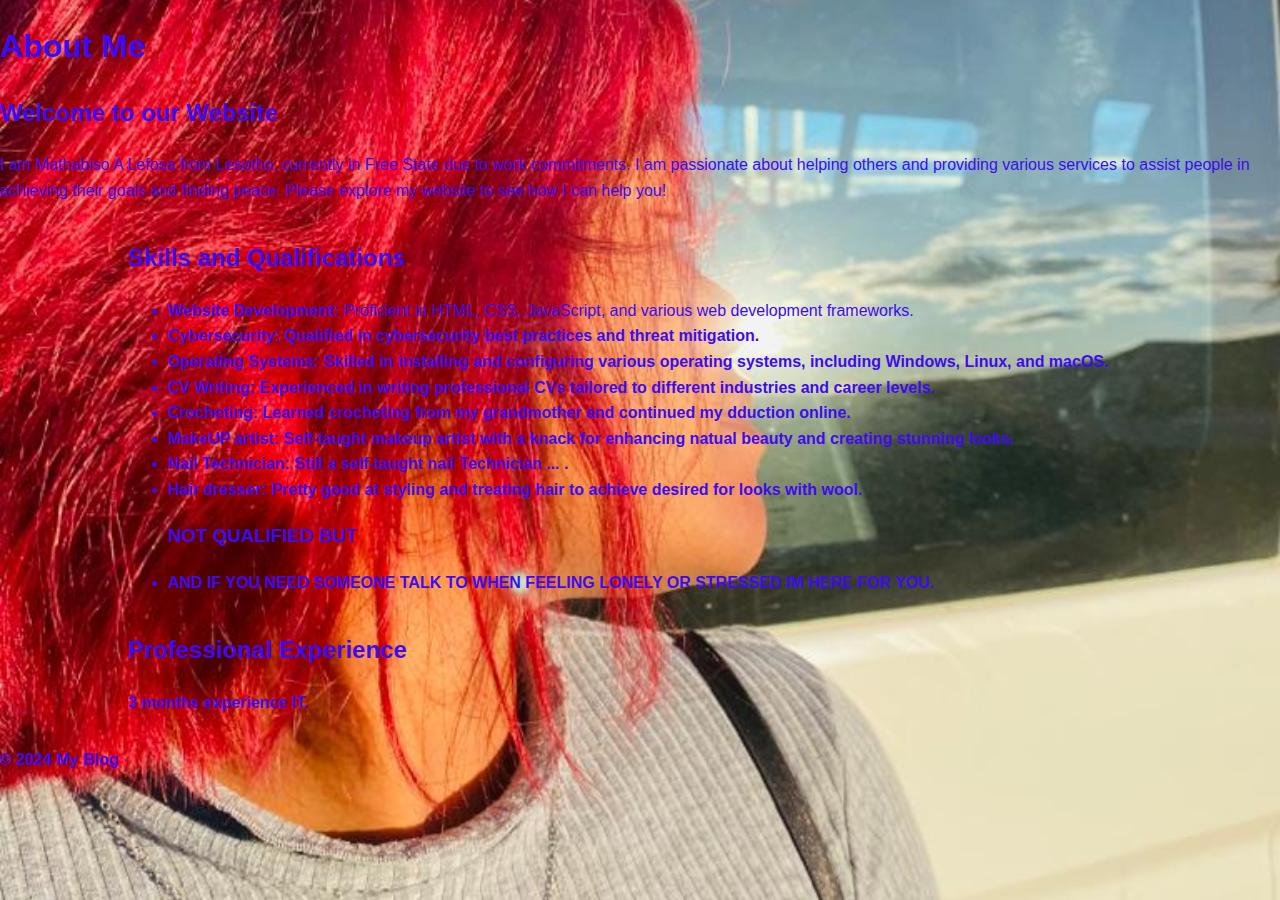
<file: about me.html>
<!DOCTYPE html>
<html lang="en">
<head>
    <meta charset="UTF-8">
    <meta name="viewport" content="width=device-width, initial-scale=1.0">
    <title>About Me</title>
    <link rel="stylesheet" href="about me.css">
</head>
<body>
                <main>
        <h1>About Me</h1>  
    <main>
<section id="introduction">
    <h2>Welcome to our Website</h2>
    <p>I am Mathabiso A Lefosa from Lesotho, currently in Free State due to work commitments. I am passionate about helping others and providing various services to assist people in achieving their goals and finding peace. Please explore my website to see how I can help you!</p>
</section>
<section id="skills">
    <div class="container">
        <h2>Skills and Qualifications</h2>
        <ul>
            <li><strong>Website Development:</strong> Proficient in HTML, CSS, JavaScript, and various web development frameworks.</li>
            <li><strong>Cybersecurity:<Cybe/strong> Qualified in cybersecurity best practices and threat mitigation.</li>
            <li><strong>Operating Systems:</strong> Skilled in installing and configuring various operating systems, including Windows, Linux, and macOS.</li>
            <li><strong>CV Writing:</strong> Experienced in writing professional CVs tailored to different industries and career levels.</li>
            <li><strong>Crocheting:</strong> Learned crocheting from my grandmother and continued my dduction online.</li>
            <li><strong>MakeUP artist:</strong> Self-taught makeup artist with a knack for enhancing natual beauty and creating stunning looks.</li>
            <li><strong>Nail Technician:</strong> Still a self-taught nail Technician ... .</li>
            <li><strong>Hair dresser:</strong> Pretty good at styling and treating hair to achieve desired for looks with wool.</li>

            <h3>NOT QUALIFIED BUT</h3>
            <li>AND IF YOU NEED SOMEONE TALK TO WHEN FEELING LONELY OR STRESSED IM HERE FOR YOU.</li>
        </ul>
    </div>
</section>
<section id="experience">
    <div class="container">
        <h2>Professional Experience</h2>
        <p>
            3 months experience IT.
        </p>
    </div>
</section>
    </main>
    <footer>
        <p>&copy; 2024 My Blog</p>
    </footer>
    </div>
    </main>
    </body>
    </html>
</file>
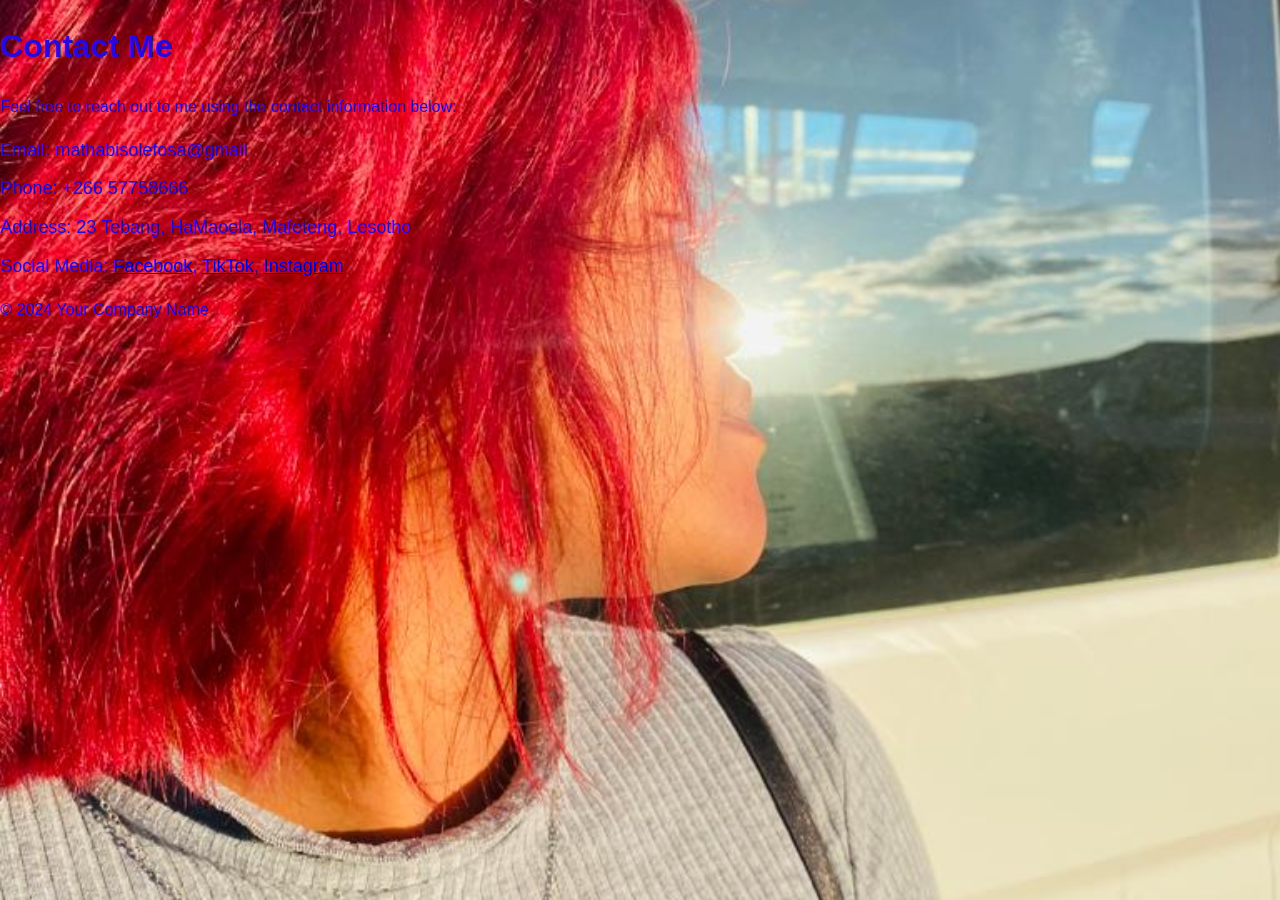
<file: contacts.html>
<!DOCTYPE html>
<html lang="en">
<head>
    <meta charset="UTF-8">
    <meta name="viewport" content="width=device-width, initial-scale=1.0">
    <title>Contact Us</title>
    <link rel="stylesheet" href="contacts.css">
</head>
<body>
        <h1>Contact Me</h1>
        <p>Feel free to reach out to me using the contact information below:</p>
        <ul>
            <li>Email: mathabisolefosa@gmail</li>
            <li>Phone: +266 57758666</li>
            <li>Address: 23 Tebang, HaMaoela, Mafeteng, Lesotho</li>
            <li>Social Media: 
                <a href="https://www.facebook.com/profile.php?id=100052882471668/example">Facebook</a>, 
                <a href="tiktok.com/@mathabisolefosa/example">TikTok</a>, 
                <a href="https://www.instagram.com/example">Instagram</a>
            </li>
        </ul>
    </main>
    <footer>
        <p>&copy; 2024 Your Company Name</p>
    </footer>
</body>
</html>
</file>
<file: about me.css>
/* General Styles */
body {
    background-image: url('lll.jpg'); /* Path to your background image */
    background-size: cover; /* Ensures the image covers the entire background */
    background-repeat: no-repeat; /* Prevents the image from repeating */
    background-attachment: fixed; /* Keeps the background fixed when scrolling */
    background-position: center; /* Centers the background image */
    font-family: Arial, sans-serif;
    line-height: 1.6;
    margin: 0;
    padding: 0;
    color: #3d0cee;
}

.container {
    width: 80%;
    margin: auto;
    overflow: hidden;
}

/* Header Styles */
header {
    background: rgba(245, 86, 6, 0.8); /* Semi-transparent background */
    color: #fff;
    padding-top: 30px;
    min-height: 70px;
    text-align: center;
    border-bottom: #0779e4 3px solid;
}

header h1 {
    margin: 0;
    font-size: 36px;
}

/* About Us Section */
#about {
    padding: 30px;
    background-image: url('www.jpg'); /* Path to your background image */
    background-size: cover; /* Ensures the image covers the entire section */
    background-repeat: no-repeat; /* Prevents the image from repeating */
    background-position: center; /* Centers the background image */
    color: #ed7d14;
    text-align: center;
}

#about h1 {
    margin-top: 0;
    font-size: 40px;
}
#about p {
    font-size: 18px;
    line-height: 1.6;
}

/* Team Section */
#team {
    padding: 30px;
    background: rgba(244, 244, 244, 0.9); /* Semi-transparent light grey background */
    color: #f8bd0d;
    text-align: center;
}

#team h2 {
    margin: 0;
    font-size: 30px;
}

#team .member {
    margin: 20px;
    padding: 20px;
    background: #fff;
    border: 1px solid #ddd;
    border-radius: 10px;
}

#team .member img {
    width: 150px;
    height: 150px;
    border-radius: 50%;
}

#team .member h3 {
    margin: 10px 0;
    font-size: 22px;
}

#team .member p {
    font-size: 16px;
    line-height: 1.5;
}
</file>
<file: contacts.css>
/* General Styles */
body {
    background-image: url('lll.jpg'); /* Path to your background image */
    background-size: cover; /* Ensures the image covers the entire background */
    background-repeat: no-repeat; /* Prevents the image from repeating */
    background-attachment: fixed; /* Keeps the background fixed when scrolling */
    background-position: center; /* Centers the background image */
    font-family: Arial, sans-serif;
    line-height: 1.6;
    margin: 0;
    padding: 0;
    color: #2809dd;
}

.container {
    width: 80%;
    margin: auto;
    overflow: hidden;
}

/* Header Styles */
header {
    background: rgba(42, 4, 207, 0.8); /* Semi-transparent background */
    color: #fff;
    padding-top: 30px;
    min-height: 70px;
    text-align: center;
    border-bottom: #0779e4 3px solid;
}

header h1 {
    margin: 0;
    font-size: 36px;
}

/* About Us Section */
#about {
    padding: 30px;
    background-image: url('www.jpg'); /* Path to your background image */
    background-size: cover; /* Ensures the image covers the entire section */
    background-repeat: no-repeat; /* Prevents the image from repeating */
    background-position: center; /* Centers the background image */
    color: #3108e6;
    text-align: center;
}

#about h1 {
    margin-top: 0;
    font-size: 40px;
}
#about p {
    font-size: 18px;
    line-height: 1.6;
}
header h1 {
    margin: 0;
    font-size: 36px;
}

section {
    margin: 20px 0;
}

h2 {
    margin-top: 0;
    font-size: 30px;
}

ul {
    list-style: none;
    padding: 0;
}

ul li {
    margin: 10px 0;
    font-size: 18px;
}

form {
    width: 70%;
    margin: auto;
}

input, textarea {
    width: 100%;
    padding: 10px;
    margin: 10px 0;
}

input[type="submit"] {
    background: #320ae4;
    color: #fff;
    border: 0;
    padding: 15px;
    cursor: pointer;
}

input[type="submit"]:hover {
    background: #0779e4;
}
</file>
